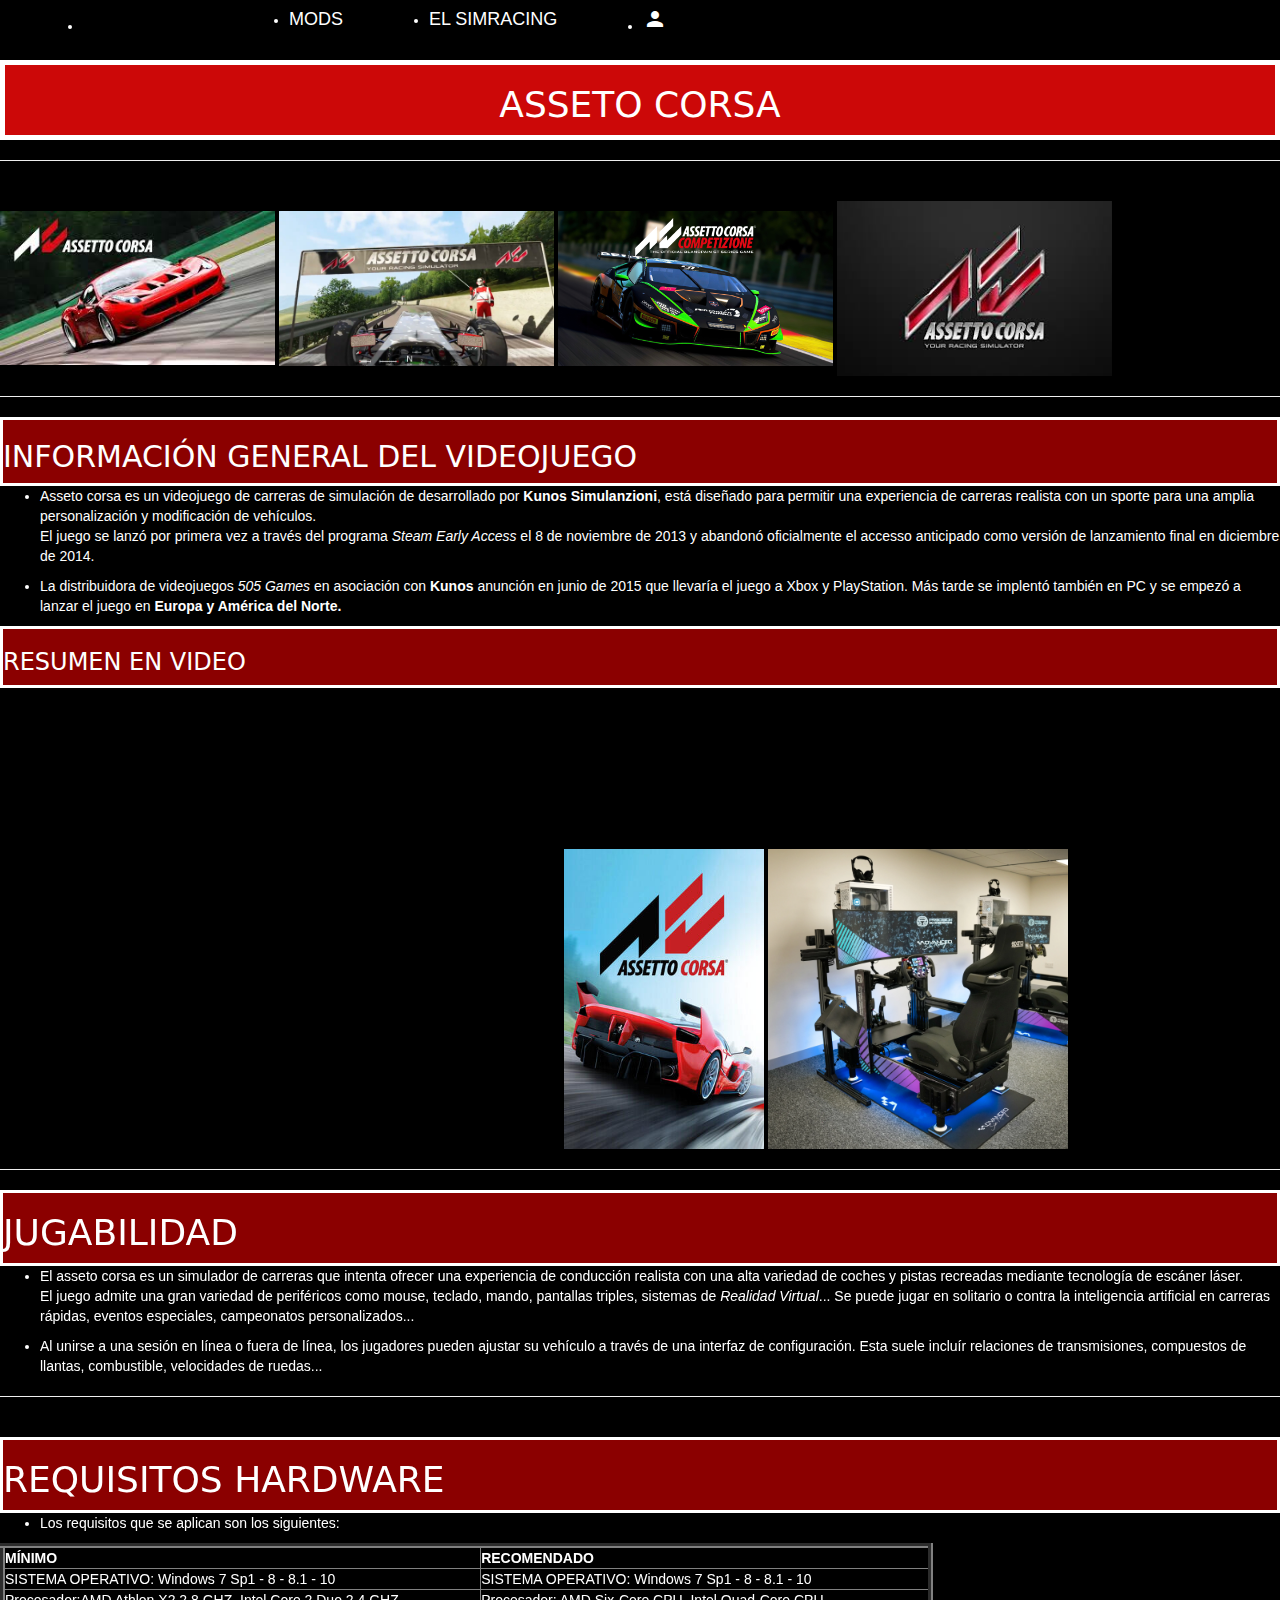
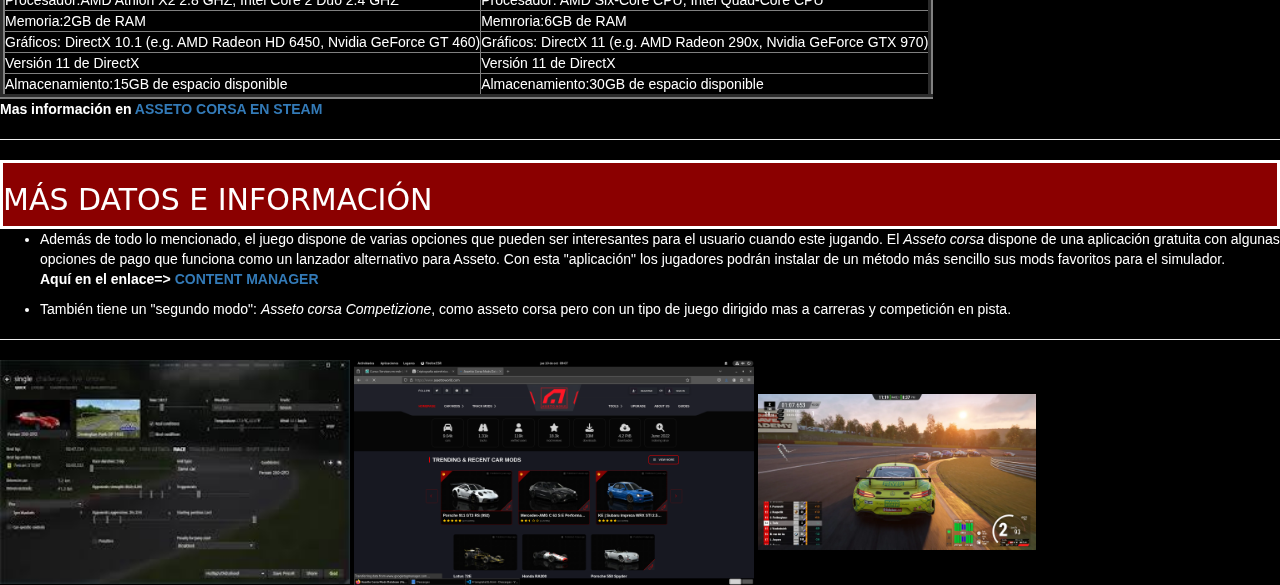
<file: index.html>
<!DOCTYPE html>
<html lang="es">
	<head>
		 <meta charset="UTF-8">
		 <title>ASSETO CORSA</title>
		 <link rel="stylesheet" type="text/css" href="./css/styles.css"> 
	</head>
	<body>
			<nav class="navegador">
				<ul>
					<li><a href="#Inicio"><div class="material"><i class="material-icons">house</i></a></li>

					<li><a href="./paginas/segundaplantilla.html"><h4>MODS</h4></a></li>
					<li><a href="./paginas/terceraplantilla.html"><h4>EL SIMRACING</h4></a></li>
					<li><a href="./paginas/formulariopáginaweb.html"><div class="material"><i class="material-icons">person</i></a></li>

				</ul>
			</nav>
<br><br>
		 	<div class="h1" id="h1"><center> <h1>ASSETO CORSA</h1></div></center>
			<hr> <br>
			<img class="imagen1" src="./img/images.jpeg" alt="Imagen 1" width="275">
			<img class="imagen2" src="./img/maxresdefault.jpg" alt="Imagen 2" width="275">
			<img class="imagen3" src="./img/competitione.jpg" alt="Imagen 3" width="275">
			<img class="imagen4" src="./img/assetocorsasimulator.jpeg" alt="Imagen 4" width="275">

		<hr>
		<div class="informaciongeneral"><h2>INFORMACIÓN GENERAL DEL VIDEOJUEGO</h2></div>
		<ul><li><p>Asseto corsa es un videojuego de carreras de simulación de desarrollado por <strong>Kunos Simulanzioni</strong>, está diseñado para permitir una experiencia de carreras realista con un sporte para una amplia personalización y modificación de vehículos.
		<br>El juego se lanzó por primera vez a través del programa <i>Steam Early Access</i> el 8 de noviembre de 2013 y abandonó oficialmente el accesso anticipado como versión de lanzamiento final en diciembre de 2014.</p></li></ul>
		
		<ul><li><p>La distribuidora de videojuegos <i>505 Games</i> en asociación con <strong>Kunos</strong> anunción en junio de 2015 que llevaría el juego a Xbox y PlayStation. Más tarde se implentó también en PC y se empezó a lanzar el juego en <strong>Europa y América del Norte.</strong></p></li></ul>
		<div class="resumenenvideo"><h3>RESUMEN EN VIDEO</h3></div>
		<iframe width="560" height="315" src="https://www.youtube.com/embed/KIRMH_Fmsx4?si=sd5NLGxMGZ3uA7Sh" title="YouTube video player" frameborder="0" allow="accelerometer; autoplay; clipboard-write; encrypted-media; gyroscope; picture-in-picture; web-share" referrerpolicy="strict-origin-when-cross-origin" allowfullscreen alt="Imagen1"></iframe>
		<img class="imagen3" src="./img/logoassetocorsa.jpg" alt="Imagen 2" width="200">
		<img class="imagen3" src="./img/cokpit.webp" alt="Imagen 3" width="300">


			<HR>
		<div class="jugabilidad"><h1>JUGABILIDAD</h1></div>
		<UL><li><p>El asseto corsa es un simulador de carreras que intenta ofrecer una experiencia de conducción realista con una alta variedad de coches y pistas recreadas mediante tecnología de escáner láser.
			<br>
			
			El juego admite una gran variedad de periféricos como mouse, teclado, mando, pantallas triples, sistemas de <i>Realidad Virtual</i>... Se puede jugar en solitario o contra la inteligencia artificial en carreras rápidas, eventos especiales, campeonatos personalizados... </p></li></UL>
			
			<ul><li>Al unirse a una sesión en línea o fuera de línea, los jugadores pueden ajustar su vehículo a través de una interfaz de configuración.
				Esta suele incluír relaciones de transmisiones, compuestos de llantas, combustible, velocidades de ruedas...
			</li></ul>
		<hr>
		<br>
		<div class="requisitos"><h1>REQUISITOS HARDWARE</h1></div>
		<ul><li><p>Los requisitos que se aplican son los siguientes:</p></li></ul>
				
			<table border="5">
				<tr>
					<th>MÍNIMO</th>
					<th>RECOMENDADO</th>
				</tr>
				<tr>
					<td>SISTEMA OPERATIVO: Windows 7 Sp1 - 8 - 8.1 - 10</td>
					<td>SISTEMA OPERATIVO: Windows 7 Sp1 - 8 - 8.1 - 10</td>
				</tr>
				<tr>
					<td>Procesador:AMD Athlon X2 2.8 GHZ, Intel Core 2 Duo 2.4 GHZ</td>
					<td>Procesador: AMD Six-Core CPU, Intel Quad-Core CPU</td>
				</tr>
				<tr>
					<td>Memoria:2GB de RAM</td>
					<TD>Memroria:6GB de RAM</TD>

				</tr>
					<tr>
						<td>Gráficos: DirectX 10.1 (e.g. AMD Radeon HD 6450, Nvidia GeForce GT 460)</td>
						<td>Gráficos:  DirectX 11 (e.g. AMD Radeon 290x, Nvidia GeForce GTX 970)</td>

					</tr>
					<tr>
						<td>Versión 11 de DirectX</td>
						<td>Versión 11 de DirectX</td>
					</tr>
				<tr>
						<td>Almacenamiento:15GB de espacio disponible</td>
						<td>Almacenamiento:30GB de espacio disponible</td>
				</tr>
			</table>
				<p><strong>Mas información en <a href="https://store.steampowered.com/app/244210/Assetto_Corsa/?l=spanish">ASSETO CORSA EN STEAM</a></strong></p>
				<hr>
				<div class="masdatos"><H2>MÁS DATOS E INFORMACIÓN </H2></div>
				<UL><LI><P>Además de todo lo mencionado, el juego dispone de varias opciones que pueden ser interesantes para el usuario cuando este jugando.
					El <i>Asseto corsa</i> dispone de una aplicación gratuita con algunas opciones de pago que funciona como un lanzador alternativo para Asseto.
					Con esta "aplicación" los jugadores podrán instalar de un método más sencillo sus mods favoritos para el simulador.
					<br>
					<strong>Aquí en el enlace=> <a href="https://acstuff.ru/app/">CONTENT MANAGER</a></a> </strong>
				</P></LI></UL> <ul><li><p>También tiene un "segundo modo": <i>Asseto corsa Competizione</i>, como asseto corsa pero con un tipo de juego dirigido mas a carreras y competición en pista.</p></li></ul>
				<hr>
					<img class="imagen" src="./img/content.jpeg" alt="Imagen 1" width="350">
    				<img class="imagen" src="./img/assetoworld.png" alt="Imagen 2" width="400">
					<img class="imagen" src="./img/Assetto-Corsa-Competizione-Hotfix-v1.5.4.webp" alt="Imagen 3" width="278">
					<BR>

					
				</hr>
		
				
	</body>
</html>
</file>
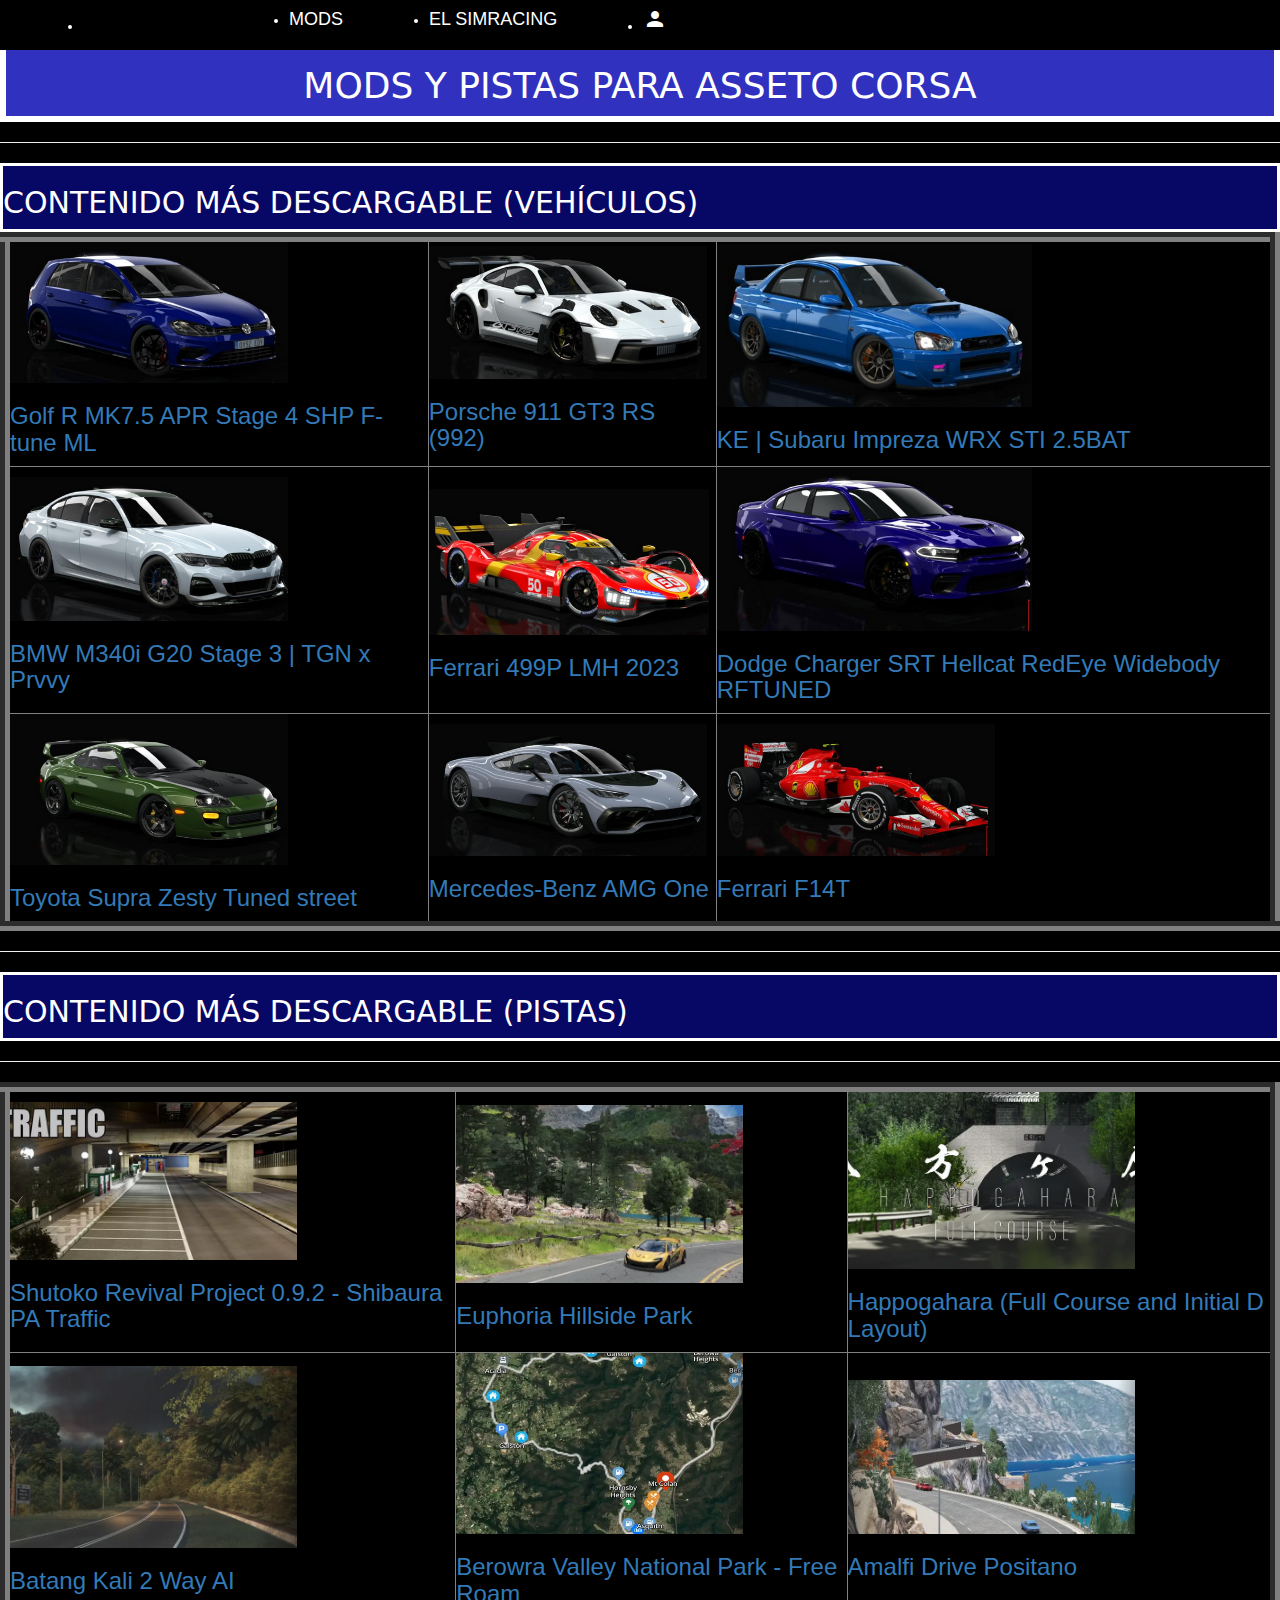
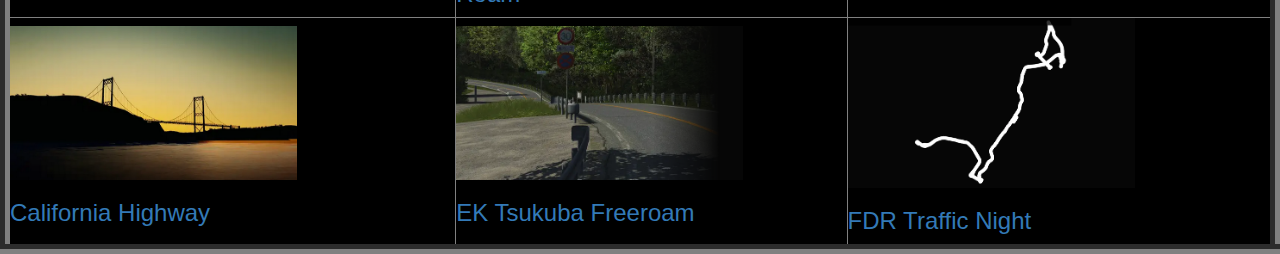
<file: paginas/segundaplantilla.html>
<!DOCTYPE html>
<html>
<head>
    <meta charset="UTF-8" />
    <title>MODS PARA ASSETO</title>
    <link rel="stylesheet" type="text/css" href="../css/styles.css">

</head>
<body>
    <nav class="navegador">
        <ul>
            <li><a href="../index.html"><div class="material"><i class="material-icons">house</i></a></li>
            <li><a href="../paginas/segundaplantilla.html"><h4>MODS</h4></a></li>
            <li><a href="../paginas/terceraplantilla.html"><h4>EL SIMRACING</h4></a></li>
            <li><a href="../paginas/formulariopáginaweb.html"><div class="material"><i class="material-icons">person</i></a></li>

        </ul>
    </nav>
    <br><br>

    <div class="modypistas"><center><h1>MODS Y PISTAS PARA ASSETO CORSA</h1></center></div>
    <hr>
    <div class="contenidomasdescargablevehiculos"><H2>CONTENIDO MÁS DESCARGABLE (VEHÍCULOS)</H2></div>
    <table border="10">
        <tr>
            <th>
                <img src="../img/golf.png" alt="GOLF8" width="278"> <a href="https://www.assettoworld.com/car/volkswagen-golf-r-75-prvvy-x-tayboost"</a>
                <h3>Golf R MK7.5 APR Stage 4 SHP F-tune ML</h3>
                
            </th>
            <th>
                <img src="../img/porsche.png" alt="PORSCHE" width="278"> <a href="https://www.assettoworld.com/car/porsche-911-gt3-rs-992"</a>
                <h3>Porsche 911 GT3 RS (992)</h3>
            </th>
            <th>
                <img src="../img/subaru.png" alt="SUBARU" width="315"> <a href="https://www.assettoworld.com/car/ke-subaru-impreza-wrx-sti-25bat"</a>
                <h3>KE | Subaru Impreza WRX STI 2.5BAT</h3>

            </th>

        <tr>
            <th><img src="../img/bmw.png" alt="BMW" width="278"> <a href="https://www.assettoworld.com/car/bmw-m340i-g20-stage-3-tgn-x-prvvy"</a>
                <h3>BMW M340i G20 Stage 3 | TGN x Prvvy</h3>
            </th>
                <th>
                    <img src="../img/ferrari.png" alt="FERRARI" width="280"> <a href="https://www.assettoworld.com/car/ferrari-499p-lmh-2023"</a>
                    <h3>Ferrari 499P LMH 2023</h3>
                </th>
            <th>
                <img src="../img/hellcat.png" alt="DODGE" width="315"> <a href="https://www.assettoworld.com/car/dodge-charger-srt-hellcat-redeye-widebody-rftuned"</a>                <h3>Dodge Charger SRT Hellcat RedEye Widebody RFTUNED</h3>
            </th>
        <tr>
            <th><img src="../img/toyota.png" alt="TOYOTA"  width="278"> <a href="https://www.assettoworld.com/car/toyota-supra-zesty-tuned-street" </a>

                <h3>Toyota Supra Zesty Tuned street</h3>

            </th>
            <th>
                <img src="../img/mercedes.png" alt="MERCEDES" width="278"> <a href="https://www.assettoworld.com/car/mercedes-benz-amg-one"</a>
                <h3>Mercedes-Benz AMG One</h3>
            </th>
            <th>
                <img src="../img/f1.png" alt="FORMULA1" width="278"> <a href="https://www.assettoworld.com/car/ferrari-f14t"</a>
                <h3>Ferrari F14T</h3>
            </th>
        </tr>
        </tr>
        
        </tr>
    </table>
    <hr>
   <div class="contenidomasdescargablepistas"><h2>CONTENIDO MÁS DESCARGABLE (PISTAS)</h2></div>
   <table border="10">
    <tr>
        <th><img src="../img/traffic.png" alt="traffic" width="287"> <a href="https://www.assettoworld.com/track/shutoko-revival-project-091-tatsumi-pa"</a>
            <h3>Shutoko Revival Project 0.9.2 - Shibaura PA Traffic</h3>
            </th>
   
    <th>
        <img src="../img/euphoria.png" alt="euphoria" width="287"> <a href="https://www.assettoworld.com/track/euphoria-hillside-park"</a>
            <h3>Euphoria Hillside Park</h3>

    </th>
       <th>
        <img src="../img/happogahara.png" alt="happogahara" width="287"> <a href="https://www.assettoworld.com/track/happogahara-full-course-and-initial-d-layout"</a>
            <h3>Happogahara (Full Course and Initial D Layout)</h3>
       </th>

    <tr>
        <th>
        <img src="../img/batang.png" alt="batang" width="287"><a href="https://www.assettoworld.com/track/batang-kali-2-way-ai"</a>
            <h3>Batang Kali 2 Way AI</h3>
        </th>

        <th> <img src="../img/berowra.png" alt="berowra" width="287"><a href="https://www.assettoworld.com/track/berowra-valley-national-park-free-roam"</a>
            <h3>Berowra Valley National Park - Free Roam</h3>

        <th>
            <img src="../img/amalfi.png" alt="amalfi" width="287"> <a href="https://www.assettoworld.com/track/amalfi-drive-positano"</a>
            <h3>Amalfi Drive Positano</h3>
        </th>
        <tr>
            <th><img src="../img/california.png" alt="california" width="287"><a href="https://www.assettoworld.com/track/california-highway"</a>
            <h3>California Highway</h3>
            </th>
            <th>
                <img src="../img/tsukuba.png" alt="tsukuba" width="287"><a href="https://www.assettoworld.com/track/ek-tsukuba-freeroam"</a>
            <h3>EK Tsukuba Freeroam</h3>
            </th>
            <th><img src="../img/fdr.png" alt="fdr" width="287"><a href="https://www.assettoworld.com/track/fdr-traffic-night"</a>
            <h3>FDR Traffic Night</h3>
            </th>
            <hr>
           
        </tr>

        </th>
    </tr>
    

   </table>


</table>

        
    

    
</body>
</html>
</file>
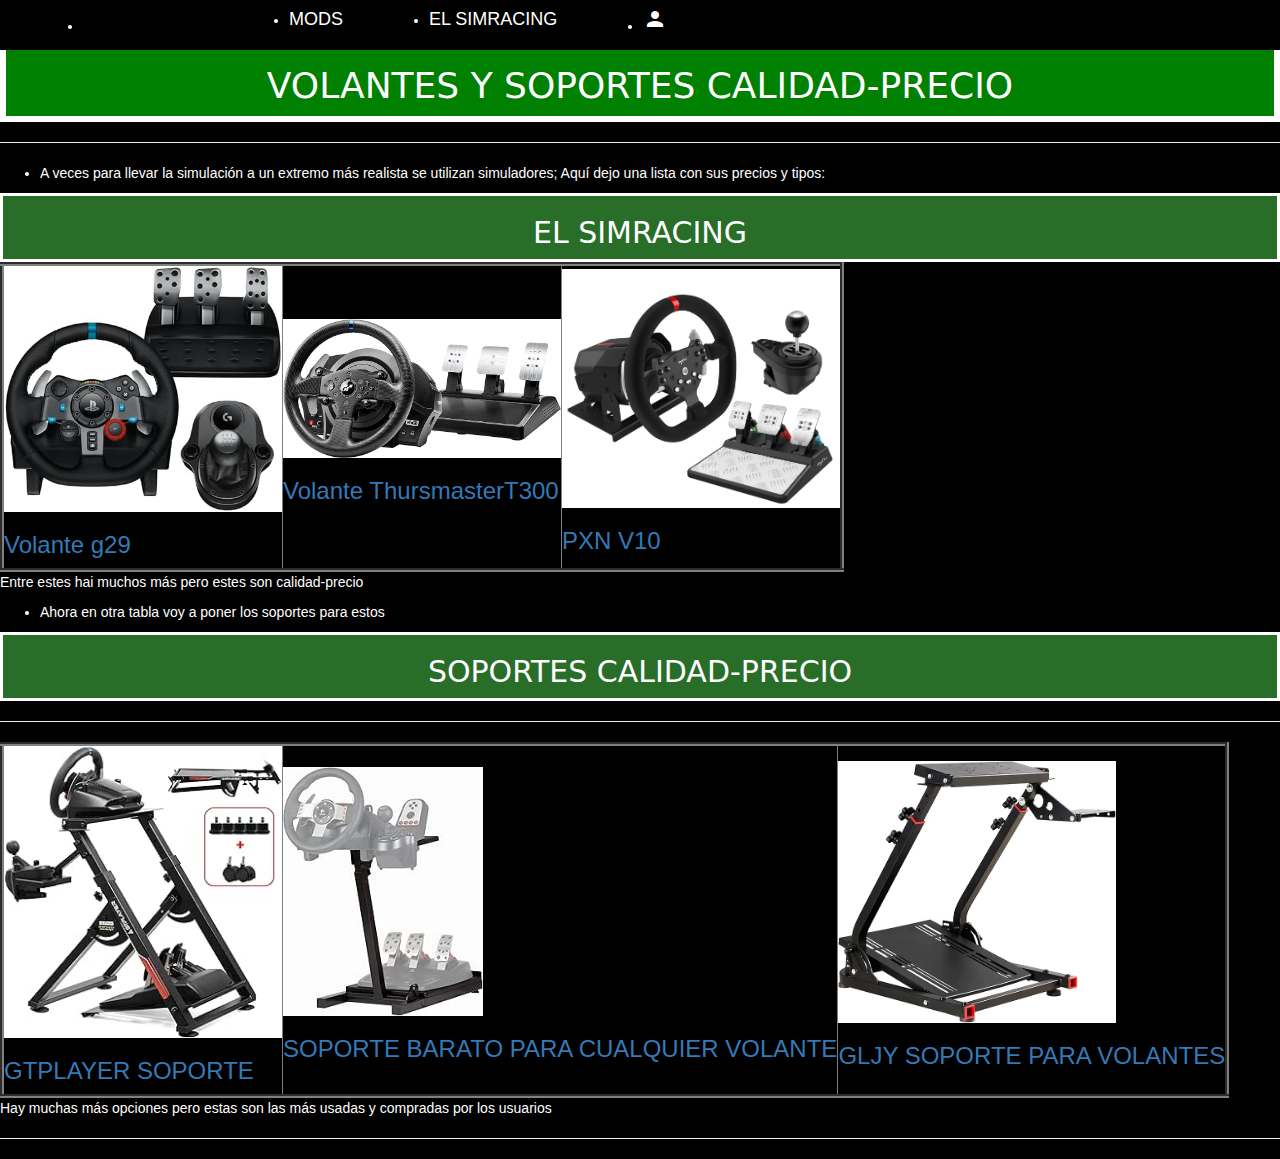
<file: paginas/terceraplantilla.html>
<!DOCTYPE html>
<html>
<head>
    <meta charset="UTF-8" />
    <title>EL SIMRACING</title>
    <nav class="navegador">
        <ul>
            <li><a href="../index.html"><div class="material"><i class="material-icons">house</i></a></li>
            <li><a href="../paginas/segundaplantilla.html"><h4>MODS</h4></a></li>
            <li><a href="../paginas/terceraplantilla.html"><h4>EL SIMRACING</h4></a></li>
            <li><a href="../paginas/formulariopáginaweb.html"><div class="material"><i class="material-icons">person</i></a></li>

        </ul>
    </nav>
    <br><br>

    <div class="volantesysoportescalidadprecio"><center><h1>VOLANTES Y SOPORTES CALIDAD-PRECIO</h1></center></div>
    <hr>
    <link rel="stylesheet" type="text/css" href="../css/styles.css"> 


</head>
<body>
    <ul><li><p>A veces para llevar la simulación a un extremo más realista se utilizan simuladores; Aquí dejo una lista con sus precios y tipos:</p></li></ul>
    <div class="elsimracing"><center><h2>EL SIMRACING</h2></center></div>
    <table border="4">
    <tr>
        <th>
            <img src="../img/g29.jpg" alt="g29" width="278"> <a href="https://www.amazon.es/Logitech-G29-Simulaci%C3%B3n-Compatible-incluidos/dp/B0147152NW"</a>

            <h3>Volante g29</h3>
        </th>

        <th>
            <img src="../img/thursmaster.jpg" alt="thursmaster" width="278"> <a href="https://www.amazon.es/Thrustmaster-T300RS-GT-Feedback-Licencia/dp/B01HRYFODO"</a>
            <h3>Volante ThursmasterT300</h3> 
        </th>
        
        <TH>
            <img src="../img/pxn.jpg" alt="pxn" width="278"> <a href="https://www.amazon.es/PXN-Feedback-Volante-Carreras-Velocidades/dp/B09ZNN5MG5"</a>
                <h3>PXN V10</h3>
        </TH>
    </tr>
    
</table>
<p>Entre estes hai muchos más pero estes son calidad-precio</P>
    <ul><li>Ahora en otra tabla voy a poner los soportes para estos </li></ul>
    <div class="soportescalidadprecio"><center><h2>SOPORTES CALIDAD-PRECIO</h2></center></div> 
<HR>
<table border="4"
    <tr>
        <th>
            <img src="../img/soporte.jpg" alt="soporte" width="278"> <a href="https://www.amazon.es/GTPLAYER-Plegable-Simulador-Conducci-Simracing/dp/B0C7VQ8P8M/ref=sr_1_1_sspa?dib=eyJ2IjoiMSJ9.[base64].f2NMqJHp-HZ9ssbGJJmGrT67ghohy_9TD_lQkIyG7PI&dib_tag=se&keywords=soporte%2Bvolante&qid=1728904759&s=videogames&sr=1-1-spons&sp_csd=d2lkZ2V0TmFtZT1zcF9hdGY&th=1"</a>
                <h3>GTPLAYER SOPORTE</h3>
         </th>
        <TH>
            <img src="../img/soporte2.jpg" alt="soporte2" width="200"> <a href="https://www.amazon.es/soporte-del-volante-definitivo-Thrustmaster/dp/B006GNMOZE/ref=sr_1_2_sspa?dib=eyJ2IjoiMSJ9.[base64].f2NMqJHp-HZ9ssbGJJmGrT67ghohy_9TD_lQkIyG7PI&dib_tag=se&keywords=soporte+volante&qid=1728904759&s=videogames&sr=1-2-spons&sp_csd=d2lkZ2V0TmFtZT1zcF9hdGY&psc=1"</a>
                <h3>SOPORTE BARATO PARA CUALQUIER VOLANTE</h3>
            
        </TH>
        <TH>
            <img src="../img/soporte3.jpg" alt="soporte3" width="278"> <a href="https://www.amazon.es/GLJY-Soporte-carreras-componentes-incluidos/dp/B09HZHKHBV/ref=sr_1_1?dib=eyJ2IjoiMSJ9.[base64]._TPRMwUQOc_e4iY2FhOqf7P_mnCNx7TL_WuTVGfboVA&dib_tag=se&keywords=soporte+volante&qid=1728904958&s=videogames&sr=1-1"</a>
                <h3>GLJY SOPORTE PARA VOLANTES</h3>
        </TH>
    </tr>
</table>
<P>Hay muchas más opciones pero estas son las más usadas y compradas por los usuarios</P>
<HR>
</body>
</html>
</file>
<file: css/styles.css>
@import url("https://fonts.googleapis.com/css?family=Roboto&effect=neon|outline|emboss|shadow-multiple|fire-animation");
@import url("https://fonts.googleapis.com/icon?family=Material+Icons");
@import url("https://maxcdn.bootstrapcdn.com/bootstrap/3.3.7/css/bootstrap.min.css");
@import url("https://cdnjs.cloudflare.com/ajax/libs/font-awesome/4.7.0/css/font-awesome.min.css");


.material{
    width: 100%;
    height: 0.00000px;
    display: flex;
    align-items: center;
    justify-content: space-around;
    display: inline-block;
    text-align: center;
    font-size: 30px;
}


.h1 {
    color: white;
    background-color: #e00909e8;
    border: 5px solid white;
    font-family: system-ui, -apple-system, BlinkMacSystemFont, 'Segoe UI', Roboto, Oxygen, Ubuntu, Cantarell, 'Open Sans', 'Helvetica Neue', sans-serif;

}

body { background:linear-gradient(to right, black, black);
    color: white;
    
}


.informaciongeneral{
    background-color:#8B0000;
    border: 3px solid white;
    font-family: system-ui, -apple-system, BlinkMacSystemFont, 'Segoe UI', Roboto, Oxygen, Ubuntu, Cantarell, 'Open Sans', 'Helvetica Neue', sans-serif;
    
}
.resumenenvideo{
    background-color:#8B0000;
    border: 3px solid white;
    font-family: system-ui, -apple-system, BlinkMacSystemFont, 'Segoe UI', Roboto, Oxygen, Ubuntu, Cantarell, 'Open Sans', 'Helvetica Neue', sans-serif;
}
.jugabilidad{
    background-color: #8B0000;
    border: 3px solid white;
    font-family: system-ui, -apple-system, BlinkMacSystemFont, 'Segoe UI', Roboto, Oxygen, Ubuntu, Cantarell, 'Open Sans', 'Helvetica Neue', sans-serif;
}
.requisitos{
    background-color: #8B0000;
    border: 3px solid white;
    font-family: system-ui, -apple-system, BlinkMacSystemFont, 'Segoe UI', Roboto, Oxygen, Ubuntu, Cantarell, 'Open Sans', 'Helvetica Neue', sans-serif;
}
.masdatos{
    background-color: #8B0000;
    border: 3px solid white;
    font-family: system-ui, -apple-system, BlinkMacSystemFont, 'Segoe UI', Roboto, Oxygen, Ubuntu, Cantarell, 'Open Sans', 'Helvetica Neue', sans-serif;
}



.contenidomasdescargablepistas{
    background-color: rgb(7, 7, 102);
    border: 3px solid white;
    font-family: system-ui, -apple-system, BlinkMacSystemFont, 'Segoe UI', Roboto, Oxygen, Ubuntu, Cantarell, 'Open Sans', 'Helvetica Neue', sans-serif;
}
.contenidomasdescargablevehiculos{
    background-color: rgb(7, 7, 102);
    border: 3px solid white;
    font-family: system-ui, -apple-system, BlinkMacSystemFont, 'Segoe UI', Roboto, Oxygen, Ubuntu, Cantarell, 'Open Sans', 'Helvetica Neue', sans-serif;
}
.modypistas{
    background-color: #3131c0;
    border: 6px solid white;
    font-family: system-ui, -apple-system, BlinkMacSystemFont, 'Segoe UI', Roboto, Oxygen, Ubuntu, Cantarell, 'Open Sans', 'Helvetica Neue', sans-serif;
}

.elsimracing{
    background-color: #286e28;
    border: 3px solid white;
    font-family: system-ui, -apple-system, BlinkMacSystemFont, 'Segoe UI', Roboto, Oxygen, Ubuntu, Cantarell, 'Open Sans', 'Helvetica Neue', sans-serif;
}
.volantesysoportescalidadprecio{
    background-color: green;
    border: 6px solid white;
    font-family: system-ui, -apple-system, BlinkMacSystemFont, 'Segoe UI', Roboto, Oxygen, Ubuntu, Cantarell, 'Open Sans', 'Helvetica Neue', sans-serif;
    
    
}
.soportescalidadprecio{
    background-color: #286e28;
    border: 3px solid white;
    font-family: system-ui, -apple-system, BlinkMacSystemFont, 'Segoe UI', Roboto, Oxygen, Ubuntu, Cantarell, 'Open Sans', 'Helvetica Neue', sans-serif;
}

/*NAVEGADOR CON ENLACES*/
.navegador{
    background-color: rgb(0, 0, 0);
}
nav ul{
display: flex;
justify-content: flex-start;
}

nav ul li{
    margin: 0 43px;
}
nav ul li a {
text-decoration: none;
color: white;
font-weight: bold;
transition: color 0.5s;
}
nav ul li a:hover{
    color: rgb(255, 0, 0);
}
nav{
    display: grid;
    grid grid-template-columns: 1fr auto;
    align-items:center;
    position: fixed;
    width:100%;
    height:50px;  
    top:0;
}
 


/*FORMULARIO*/
.formulario1{
    margin: 150px;
    outline: none;
    display: flex;
}
label {
    display: inline-block;
    width: 100px;
}
input:required[type="text"],input[type="number"]{
    border: dotted;
    color: black;
    width: 500px;
}


#identi:disabled{
    background-color: red;
}

input[type="submit"]{
    width: 100px;
    height: 100px;
    color: black;
    border: 2px solid black;
    cursor: pointer;
    margin: 0 auto;
    justify-items: center;
    display: flex;
}
</file>
